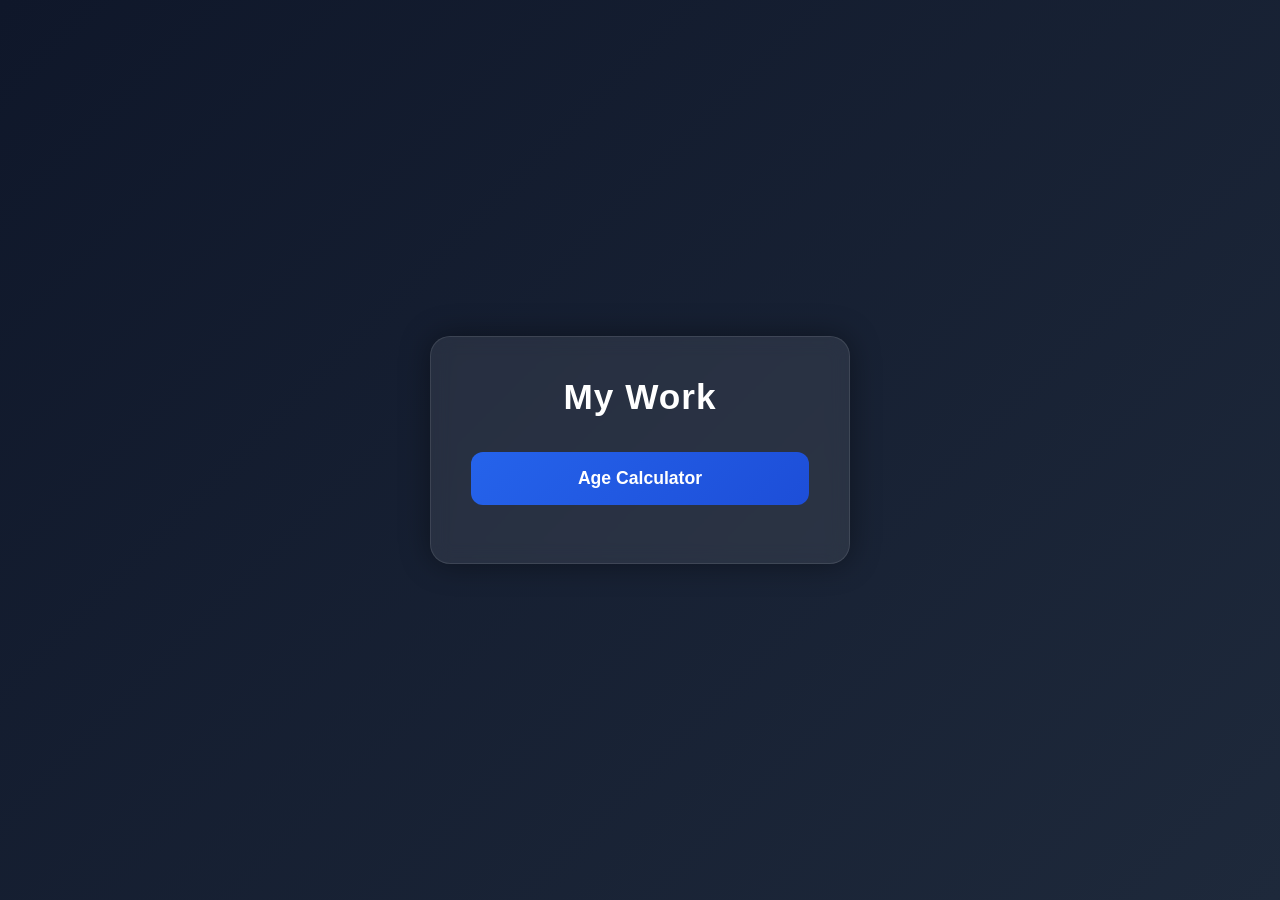
<file: index.html>
<!DOCTYPE html>
<html lang="en">
<head>
    <meta charset="UTF-8">

    <meta name="viewport"
    content="width=device-width, initial-scale=1.0">
    <title>My Work</title>
    <style>
        *{
            margin:0;
            padding:0;
            box-sizing:border-box;
        }

        body{
            font-family:Arial,sans-serif;
            background:linear-gradient(135deg,#0f172a,#1e293b);
            min-height:100vh;
            display:flex;
            justify-content:center;
            align-items:center;
        }

        .container{
            width:420px;
            background:rgba(255,255,255,0.08);
            backdrop-filter:blur(10px);
            border:1px solid rgba(255,255,255,0.1);
            
            border-radius:20px;
            padding:40px;
            text-align:center;
            box-shadow:0 0 30px rgba(0,0,0,0.4);
        }

        h1{
            color:white;
            margin-bottom:35px;
            font-size:2.2rem;
            letter-spacing:1px;
        }
        .project-link{
            
            display:block;
            text-decoration:none;
            background:linear-gradient(135deg,#2563eb,#1d4ed8);
            color:white;
            padding:16px;
            
            margin:18px 0;
            border-radius:12px;
            font-size:1.1rem;
            font-weight:bold;
            transition:0.3s;
        }

    </style>
</head>
<body>
    <div class="container">
        <h1>My Work</h1>
        <a class="project-link" href="Task-1-Age-Calculator/">Age Calculator</a>
    </div>
</body>
</html>
</file>
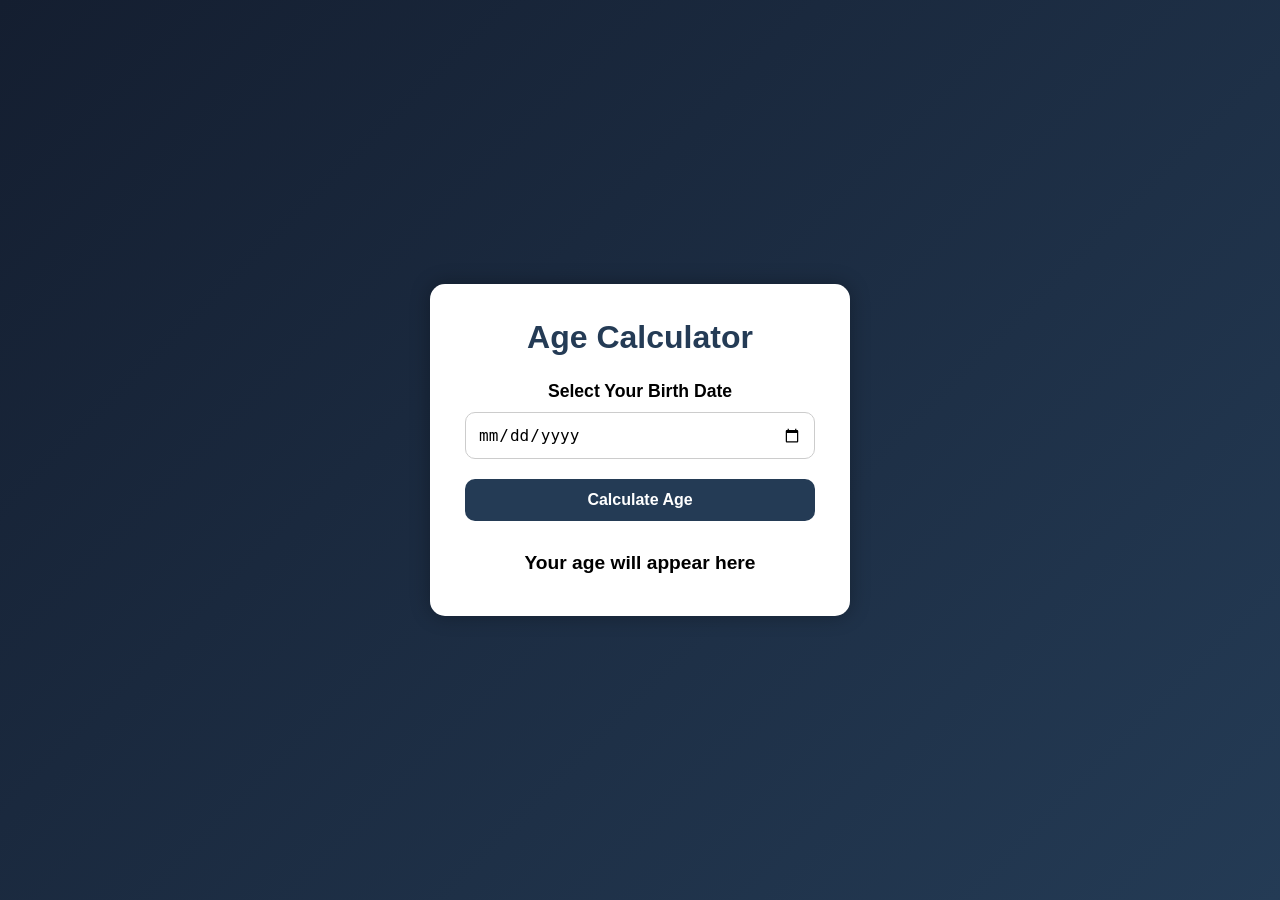
<file: Task-1-Age-Calculator/index.html>
<!DOCTYPE html>
<html lang="en">
<head>
    <meta charset="UTF-8">

    <meta name="viewport"
        content="width=device-width, initial-scale=1.0">
    <title>Age Calculator</title>
    <link rel="stylesheet" href="style.css">
</head>

<body>
    <div class="age-container">
        <!-- Heading -->
        <div class="age-header">
            Age Calculator
        </div>

        <!-- Input Section -->
        <div class="age-input">
            <label for="dob">
                Select Your Birth Date
            </label>
            <input type="date" id="dob" class="age-dob-input">
        </div>

        <div class="age-btn">
            <button class="calculate-btn">
                Calculate Age
            </button>
            
        </div>

        <div class="age-result">Your age will appear here</div>
        <button class="reset-btn">
                Reset
        </button>
    </div>

    <script src="script.js"></script>

</body>
</html>
</file>
<file: Task-1-Age-Calculator/style.css>
*{
    padding: 0;
    margin: 0;
    box-sizing: border-box;
}

body{
    font-family: Arial, sans-serif;
    background: linear-gradient(135deg,#141e30,#243b55);
    display: flex;
    justify-content: center;
    align-items: center;
    min-height: 100vh;
}

.age-container{
    background-color: white;
    color: black;
    width: 420px;
    padding: 35px;
    border-radius: 15px;
    text-align: center;
    box-shadow: 0 0 20px rgba(0,0,0,0.3);
}

.age-header{
    font-size: 2rem;
    font-weight: bold;
    margin-bottom: 25px;
    color: #243b55;
}

.age-input{
    margin-bottom: 20px;
}

label{
    display: block;
    font-size: 1.1rem;
    margin-bottom: 10px;
    font-weight: 600;
}

.age-dob-input{

    width: 100%;
    padding: 12px;
    border-radius: 10px;
    border: 1px solid #ccc;
    font-size: 1rem;
    outline: none;
}

.age-dob-input:focus{
    border-color: #243b55;
}

.calculate-btn{
    width: 100%;
    padding: 12px;
    border: none;
    border-radius: 10px;
    font-size: 1rem;
    font-weight: bold;
    background-color: #243b55;
    color: white;
    cursor: pointer;
    transition: 0.3s;
}

.calculate-btn:hover{
    background-color: #141e30;
}

.age-result{
    margin-top: 25px;
    font-size: 1.2rem;
    font-weight: bold;
    line-height: 1.8;
}

.reset-btn{
    display: none;
    width: 100%;
    margin-top: 20px;
    padding: 12px;
    border: none;
    border-radius: 10px;
    font-size: 1rem;
    font-weight: bold;
    background-color: crimson;
    color: white;
    cursor: pointer;
    transition: 0.3s;
}

.reset-btn:hover{
    background-color: darkred;
}
</file>
